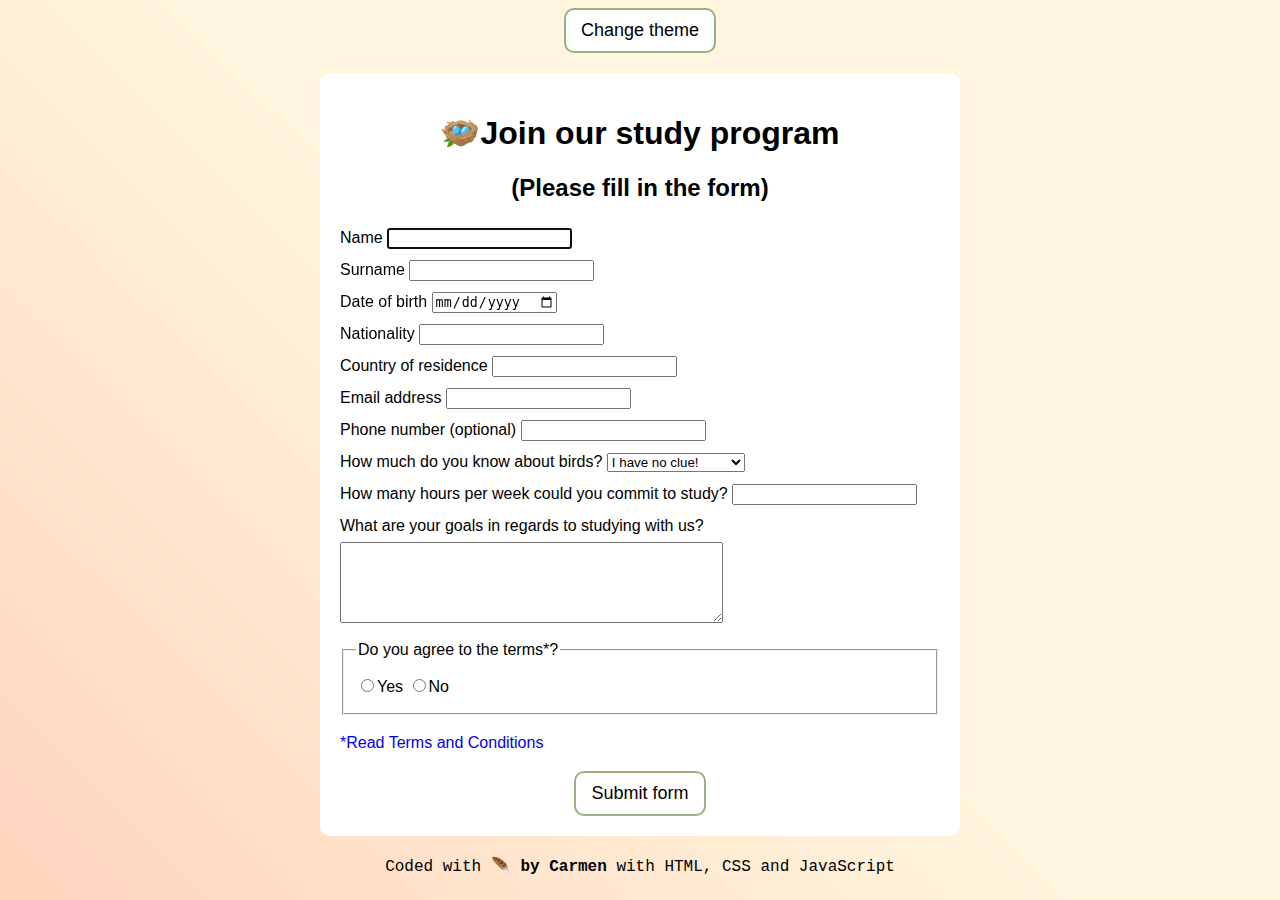
<file: courseform.html>
<!DOCTYPE html>
<html lang="en">
  <head>
    <meta charset="UTF-8" />
    <meta name="viewport" content="width=device-width, initial-scale=1.0" />
    <title>Ornithology Course</title>
    <link rel="stylesheet" href="src/style.css" />
  </head>
  <body>
    <button class="theme-button">Change theme</button>
    <div class="container">
      <h1>🪺Join our study program</h1>
      <h2>(Please fill in the form)</h2>
      <form action="/submit">
        <div class="group-form">
          <label for="name">Name</label>
          <input type="text" name="name" id="name" required autofocus />
        </div>
        <div class="group-form">
          <label for="surname">Surname</label>
          <input type="text" name="surname" id="surname" required />
        </div>
        <div class="group-form">
          <label for="birthday">Date of birth</label>
          <input type="date" name="birthday" id="birthday" required />
        </div>
        <div class="group-form">
          <label for="nationality">Nationality</label>
          <input type="text" name="nationality" id="nationality" required />
        </div>
        <div class="group-form">
          <label for="country">Country of residence</label>
          <input type="text" name="country" id="country" required />
        </div>
        <div class="group-form">
          <label for="e-mail">Email address</label>
          <input type="email" name="e-mail" id="e-mail" required />
        </div>
        <div class="group-form">
          <label for="phonenumber">Phone number (optional) </label>
          <input type="tel" name="phonenumber" id="phonenumber" />
        </div>
        <div class="group-form">
          <label for="knowledge">How much do you know about birds? </label>
          <select name="knowledge" id="knowledge" required>
            <option value="novice">I have no clue!</option>
            <option value="beginner">I'm a beginner</option>
            <option value="competent">I'm quite competent</option>
            <option value="expert">I'm an expert!</option>
          </select>
        </div>
        <div class="group-form">
          <label for="study-hours"
            >How many hours per week could you commit to study?
          </label>
          <input type="number" name="study-hours" id="study-hours" />
        </div>
        <div class="group-form">
          <label for="goals"
            >What are your goals in regards to studying with us?
          </label>
          <textarea
            name="goals"
            id="goals"
            rows="5"
            cols="45"
            placeholder="I would love to become an advanced learner in exotic birds 🦜">
          </textarea>
        </div>
        <div class="group-form">
          <fieldset>
            <legend>Do you agree to the terms*?</legend>
            <label> <input type="radio" name="radio" value="yes" />Yes </label>
            <label> <input type="radio" name="radio" value="no" />No </label>
          </fieldset>
          <a href="https://www.lipsum.com/feed/html" target="_blank">
            <p>*Read Terms and Conditions</p>
          </a>
          <button type="submit" class="submit-button">Submit form</button>
        </div>
      </form>
    </div>
    <footer>
      Coded with 🪶 <span>by Carmen</span> with HTML, CSS and JavaScript
    </footer>
    <script src="src/app.js"></script>
    <script src="src/form.js"></script>
  </body>
</html>
</file>
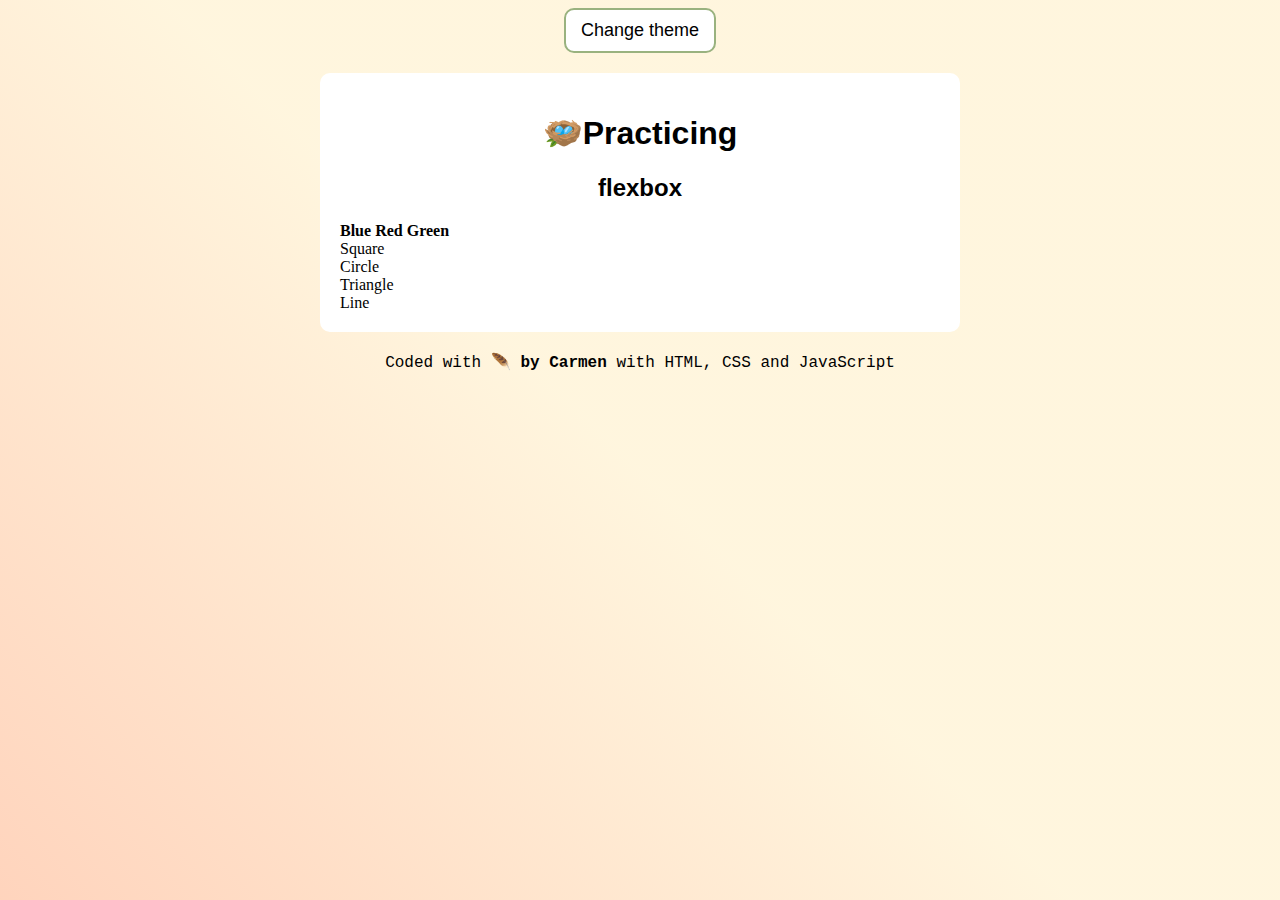
<file: flexbox.html>
<!DOCTYPE html>
<html lang="en">
  <head>
    <meta charset="UTF-8" />
    <meta name="viewport" content="width=device-width, initial-scale=1.0" />
    <title>Ornithology Course</title>
    <link rel="stylesheet" href="src/style.css" />
  </head>
  <body>
    <button class="theme-button">Change theme</button>
    <div class="container">
      <h1>🪺Practicing</h1>
      <h2>flexbox</h2>
      <div class="color">
        <span>Blue</span>
        <span>Red</span>
        <span>Green</span>
      </div>
      <div class="shape">
        <div>Square</div>
        <div>Circle</div>
        <div>Triangle</div>
        <div>Line</div>
      </div>
    </div>
    <footer>
      Coded with 🪶 <span>by Carmen</span> with HTML, CSS and JavaScript
    </footer>
    <script src="src/app.js"></script>
  </body>
</html>
</file>
<file: src/style.css>
button {
  display: block;
  background-color: white;
  font-size: 18px;
  color: black;
  padding: 10px 15px;
  border-radius: 10px;
  border-style: double;
  border-color: #99b27f;
  margin: 0 auto;
  transition: all 150ms ease-in-out;
}
button:hover {
  background-color: #99b27f;
  border-color: white;
  color: white;
  cursor: pointer;
}
body {
  background: linear-gradient(
    44.8deg,
    rgba(255, 136, 102, 0.67) -53.1%,
    rgba(255, 221, 136, 0.28) 49%
  );
  background-attachment: fixed;
  background-size: vw;
}
h1,
h2 {
  text-align: center;
  font-family: "Segoe UI", Tahoma, Geneva, Verdana, sans-serif;
}
img {
  max-width: 100%;
}
p {
  font-family: "Lucida Sans", "Lucida Sans Regular", "Lucida Grande",
    "Lucida Sans Unicode", Geneva, Verdana, sans-serif;
  font-size: 16px;
  line-height: 1.5;
}
form {
  font-family: "Lucida Sans", "Lucida Sans Regular", "Lucida Grande",
    "Lucida Sans Unicode", Geneva, Verdana, sans-serif;
  font-size: 16px;
  line-height: 2;
}
a {
  text-decoration: none;
}
footer {
  text-align: center;
  font-family: "Courier New", Courier, monospace;
  margin-bottom: 20px;
}
span {
  font-weight: bold;
}

.container {
  background-color: white;
  padding: 20px;
  margin: 20px auto;
  border-radius: 10px;
  width: 600px;
}
.main-image {
  border-radius: 10px;
  transition: transform 500ms ease-in-out, filter 1s ease-in-out;
}
.main-image:hover {
  transform: scale(1.3);
  filter: saturate(1.5);
}
.grid {
  display: grid;
  max-width: 600px;
  grid-template-columns: repeat(4, 1fr);
  grid-gap: 10px;
  margin-top: 10px;
}
.grid-images {
  width: 100%;
  border-radius: 10px;
  transition: transform 500ms ease-in-out, filter 1s ease-in-out;
}
.grid-images:hover {
  transform: scale(1.5);
  filter: saturate(1.3);
}
.wikipedia-link {
  color: #99b27f;
}
.enroll-course .submit-button {
  display: block;
  background-color: #99b27f;
  font-size: 18px;
  color: white;
  padding: 10px 15px;
  border-radius: 10px;
  border-style: double;
  border-color: #eeedbe;
  margin: 5px auto;
  transition: all 150ms ease-in-out;
}
.enroll-course .submit-button:hover {
  background: white;
  color: black;
  border-color: #99b27f;
  cursor: pointer;
}
.dark {
  background: radial-gradient(
    circle at 10% 20%,
    rgb(98, 114, 128) 0%,
    rgb(52, 63, 51) 90.1%
  );
  background-attachment: fixed;
}
.dark .container {
  background-color: rgba(0, 0, 0, 0.6);
  color: white;
  border-color: whitesmoke;
}
.dark a {
  color: yellow;
}
.dark footer {
  color: white;
}
.dark button {
  background-color: #343f33;
  color: white;
  border-color: white;
}
.dark button:hover {
  background-color: whitesmoke;
  color: #343f33;
  border-color: black;
}
</file>
